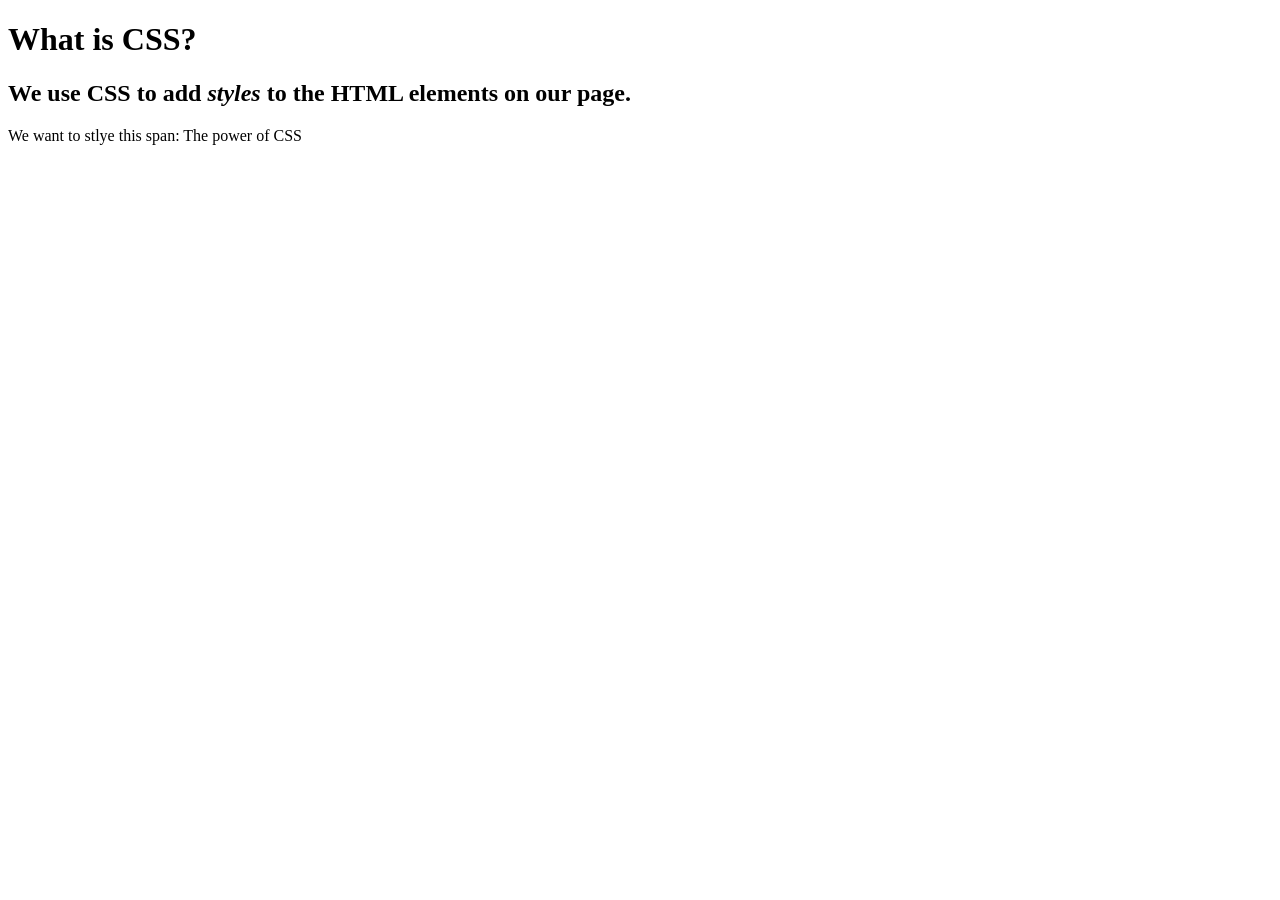
<file: week-1/day-3/index.html>
<!DOCTYPE html>
<html lang="en">
  <head>
    <meta charset="UTF-8" />
    <meta name="viewport" content="width=device-width, initial-scale=1.0" />
    <title>Document</title>
  </head>
  <body>
    <h1>What is CSS?</h1>
    <h2>We use CSS to add <em>styles</em> to the HTML elements on our page.</h2>

    <p>We want to stlye this span: <span>The power of CSS</span></p>
  </body>
</html>
</file>
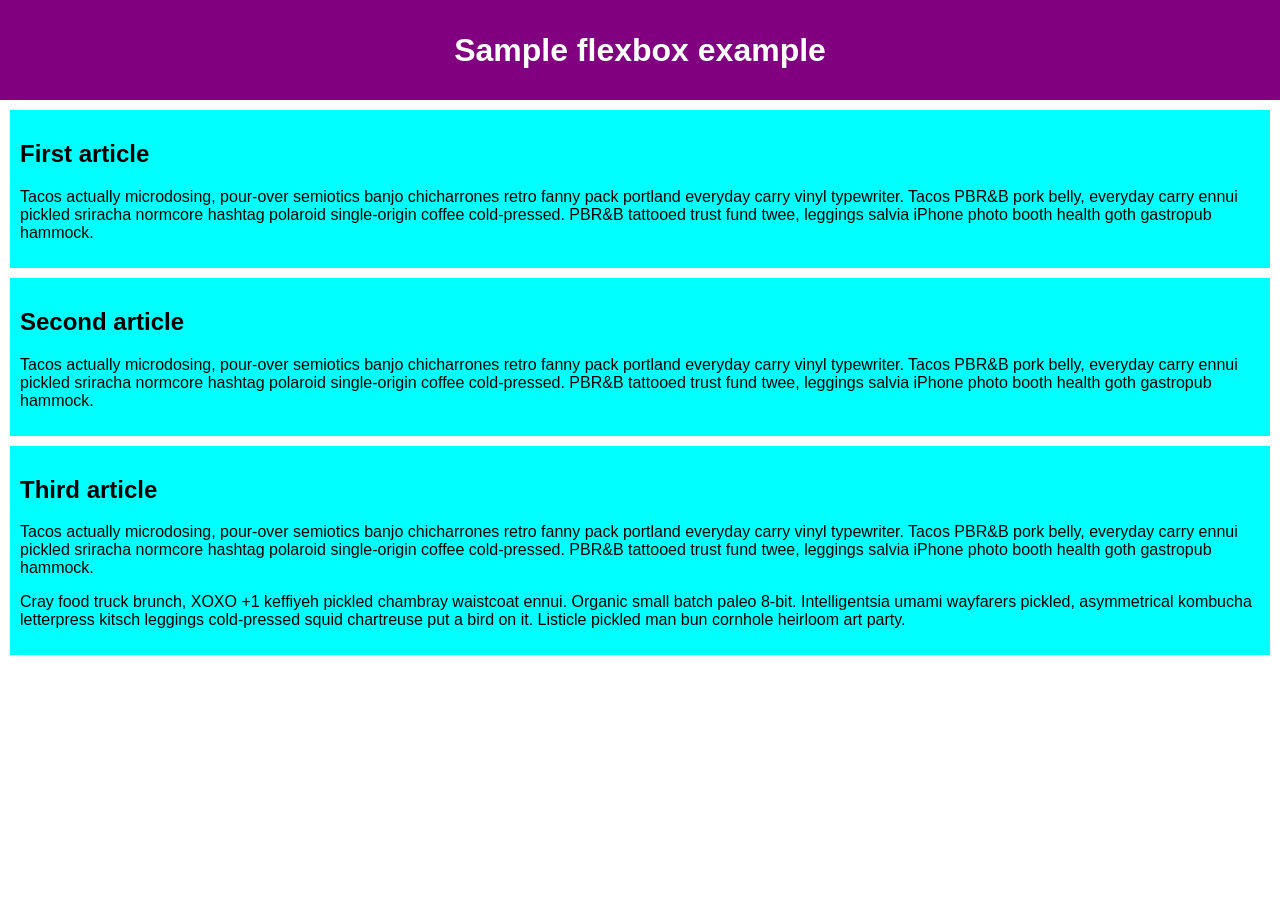
<file: week-1/day-4/index.html>
<!DOCTYPE html>
<html>
<head>
    <meta charset="utf-8">
    <title>Flexbox 0 — starting code</title>
    <style>
        html {
            font-family: sans-serif;
        }

        body {
            margin: 0;
        }

        header {
            background: purple;
            height: 100px;
        }

        h1 {
            text-align: center;
            color: white;
            line-height: 100px;
            margin: 0;
        }

        article {
            padding: 10px;
            margin: 10px;
            background: aqua;
        }

        /* Add your flexbox CSS below here */



    </style>
</head>
<body>
<header>
    <h1>Sample flexbox example</h1>
</header>

<section>
    <article>
        <h2>First article</h2>

        <p>Tacos actually microdosing, pour-over semiotics banjo chicharrones retro fanny pack portland everyday carry vinyl typewriter. Tacos PBR&B pork belly, everyday carry ennui pickled sriracha normcore hashtag polaroid single-origin coffee cold-pressed. PBR&B tattooed trust fund twee, leggings salvia iPhone photo booth health goth gastropub hammock.</p>
    </article>

    <article>
        <h2>Second article</h2>

        <p>Tacos actually microdosing, pour-over semiotics banjo chicharrones retro fanny pack portland everyday carry vinyl typewriter. Tacos PBR&B pork belly, everyday carry ennui pickled sriracha normcore hashtag polaroid single-origin coffee cold-pressed. PBR&B tattooed trust fund twee, leggings salvia iPhone photo booth health goth gastropub hammock.</p>
    </article>

    <article>
        <h2>Third article</h2>

        <p>Tacos actually microdosing, pour-over semiotics banjo chicharrones retro fanny pack portland everyday carry vinyl typewriter. Tacos PBR&B pork belly, everyday carry ennui pickled sriracha normcore hashtag polaroid single-origin coffee cold-pressed. PBR&B tattooed trust fund twee, leggings salvia iPhone photo booth health goth gastropub hammock.</p>

        <p>Cray food truck brunch, XOXO +1 keffiyeh pickled chambray waistcoat ennui. Organic small batch paleo 8-bit. Intelligentsia umami wayfarers pickled, asymmetrical kombucha letterpress kitsch leggings cold-pressed squid chartreuse put a bird on it. Listicle pickled man bun cornhole heirloom art party.</p>
    </article>
</section>
</body>
</html>
</file>
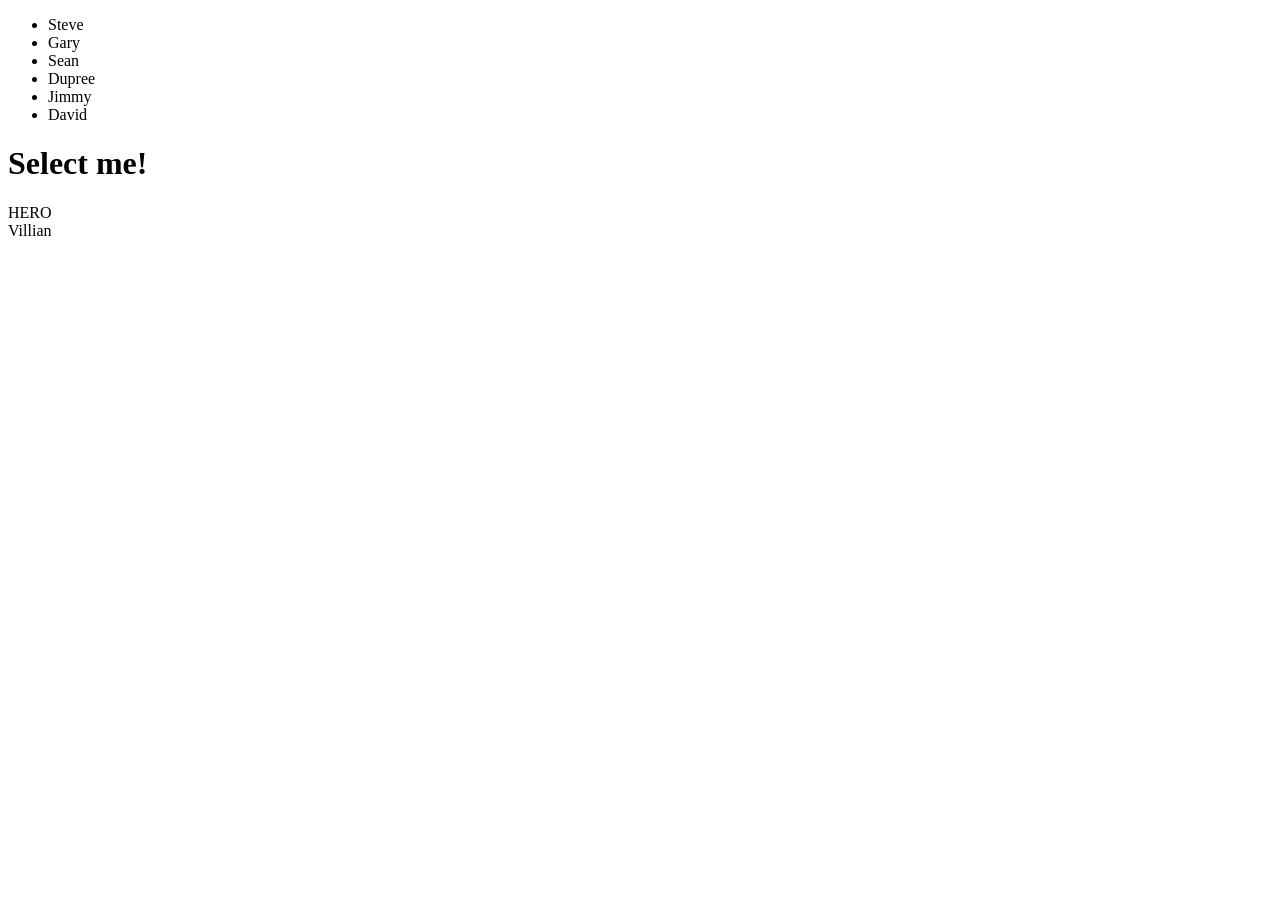
<file: week-2/day-3/index.html>
<!DOCTYPE html>
<html lang="en">
  <head>
    <meta charset="UTF-8" />
    <meta name="viewport" content="width=device-width, initial-scale=1.0" />
    <title>Document</title>
  </head>
  <body>
    <ul>
      <li>Steve</li>
      <li>Gary</li>
      <li>Sean</li>
      <li>Dupree</li>
      <li>Jimmy</li>
      <li>David</li>
    </ul>
    <h1>Select me!</h1>
    <div>HERO</div>
    <div>Villian</div>
  </body>
</html>
</file>
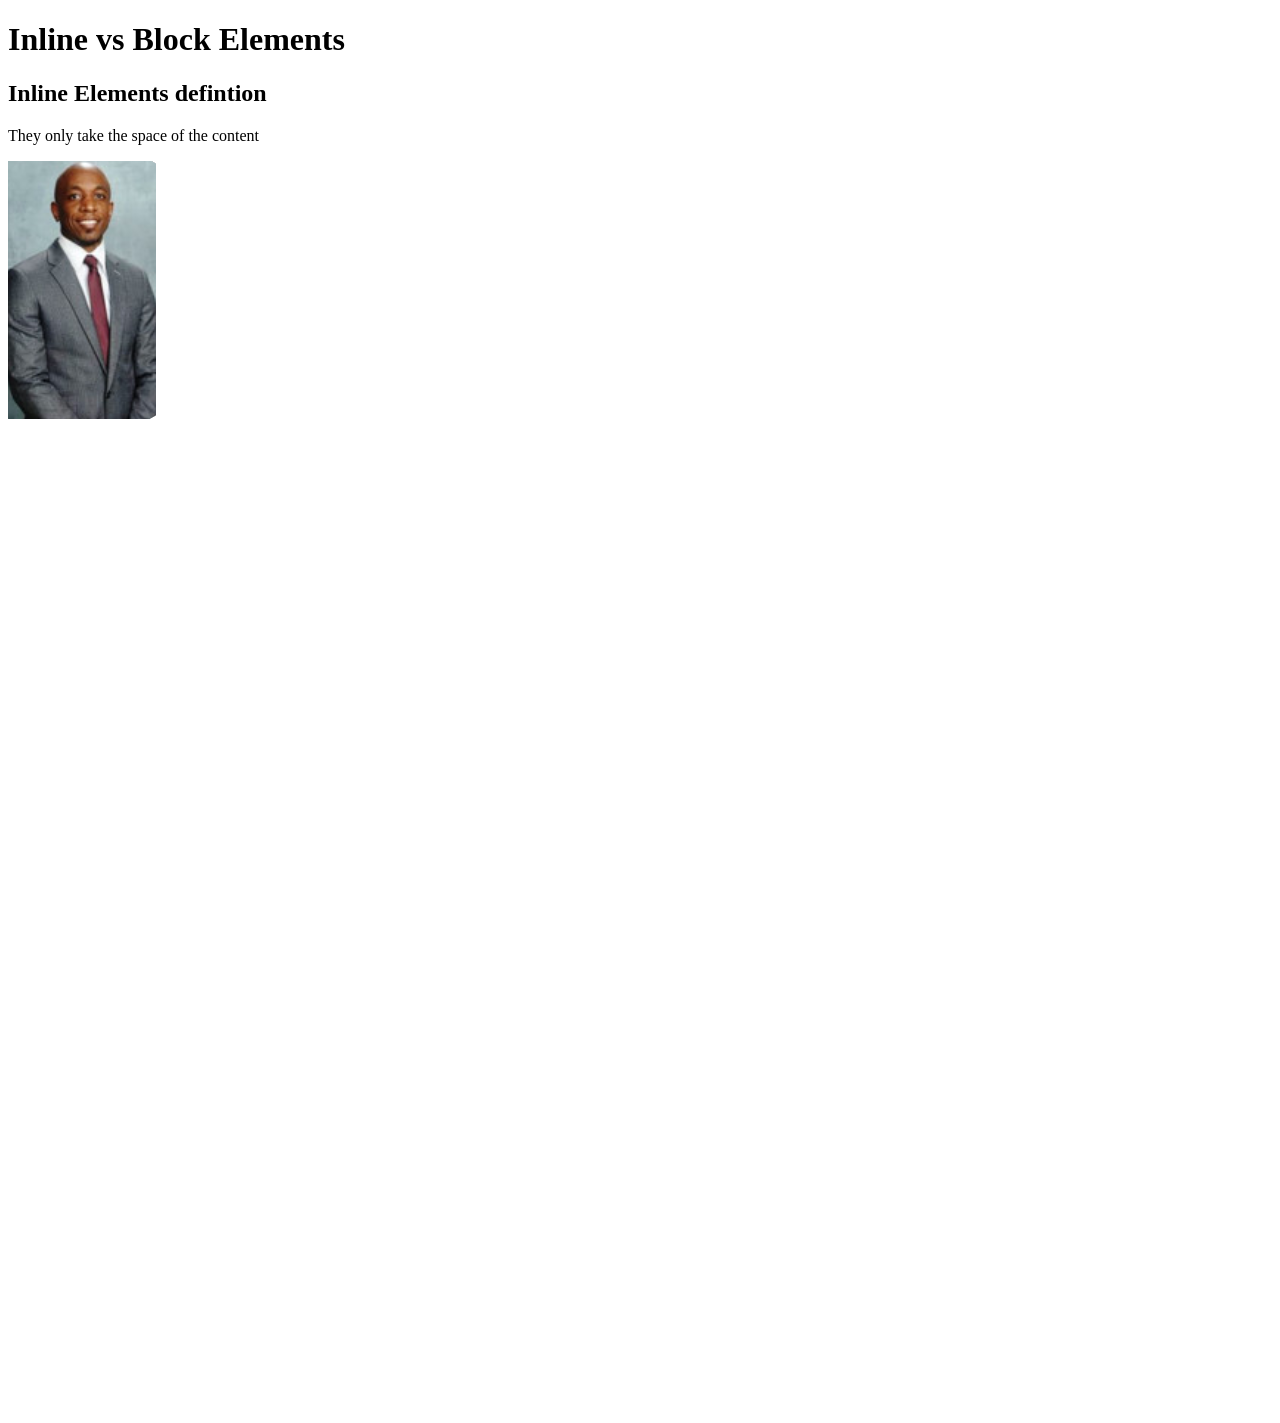
<file: week-1/day-1/5 - Inline vs Block Elements/index.html>
<!doctype html>
<html lang="en">
    <head>
        <meta charset="UTF-8">
        <meta name="viewport"
            content="width=device-width, user-scalable=no, initial-scale=1.0, maximum-scale=1.0, minimum-scale=1.0">
        <meta http-equiv="X-UA-Compatible" content="ie=edge">
        <title>Document</title>
    </head>
    <body>
        <h1>Inline vs Block Elements</h1>

        <h2>Inline Elements defintion</h2>
        <p>They only take the space of the content</p>

        <img src="me.png">
       <!-- <img src="me.png">
       <img src="me.png">
       <img src="me.png"> -->

        <!-- <h2>Inline Elements List</h2> 

        <ul>
            <li>span</li>
            <li>img</li>
            <li>input</li>
            <li>label</li>
            <li>a</li>
            <li>button</li>
        </ul> -->

        <!-- <h2>Block Elements Definition</h2>

        <p>They take the entire width the screen and push other content to a new line</p>

        <div style="background-color: red; border: 2px solid purple">
            here is my div
        </div> -->
       <!-- <div style="background-color: red;border: 2px solid green"> 
           here is my div
       </div>
       <div style="background-color: red; border: 2px solid orange">
           here is my div
       </div> -->

        <!-- <h2>Block Elements List</h2>

        <ul>
            <li>div</li>
            <li>ul</li>
            <li>ol</li>
            <li>li</li>
            <li>h1 - h6</li>
            <li>p</li>
            <li>form</li>
        </ul> -->

        
    

        <div style="margin: 1000px;"></div>

    </body>
</html>
</file>
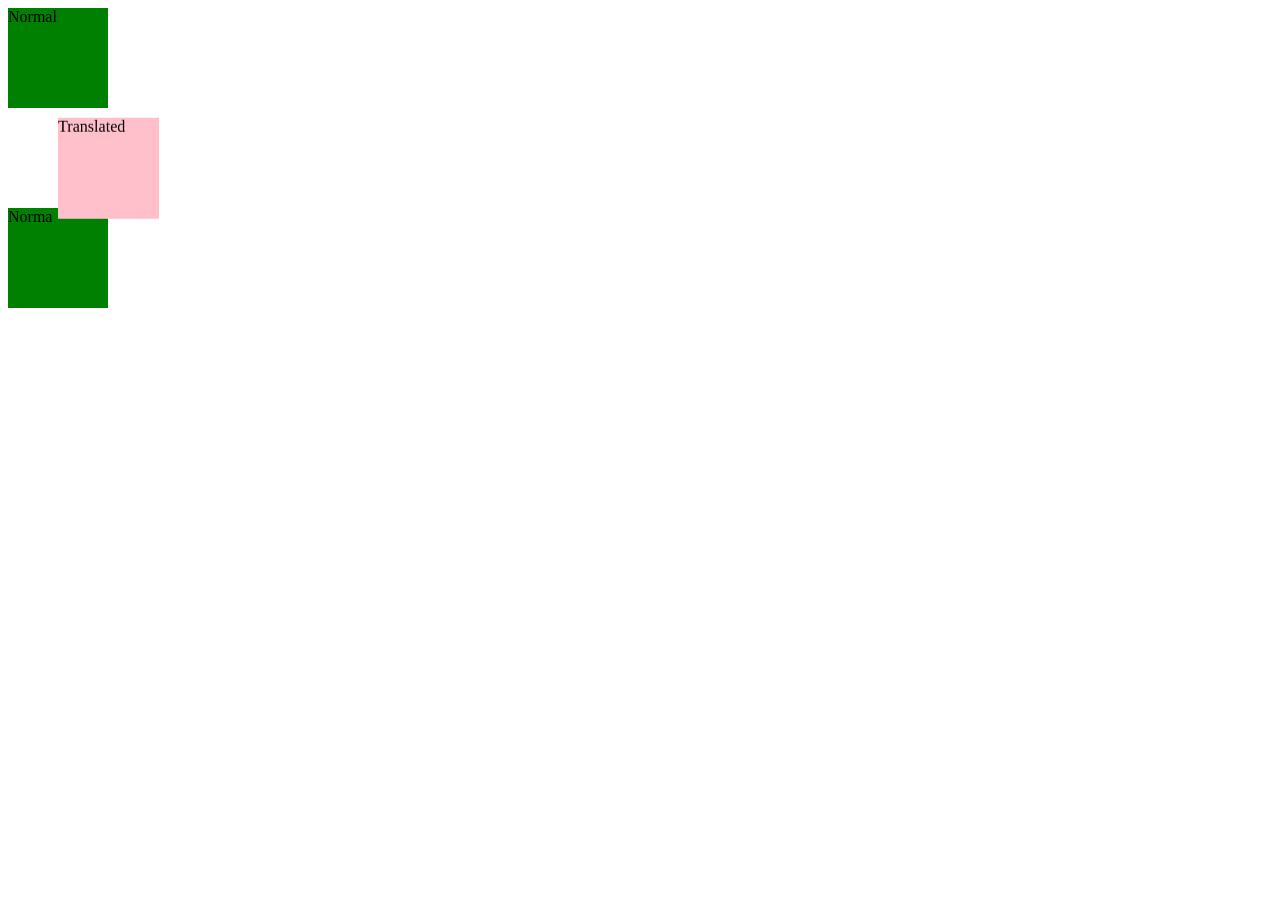
<file: week-2/day-3/CSS ReIntroduction/index.html>
<!doctype html>
<html lang="en">
<head>
    <meta charset="UTF-8">
    <meta name="viewport"
          content="width=device-width, user-scalable=no, initial-scale=1.0, maximum-scale=1.0, minimum-scale=1.0">
    <meta http-equiv="X-UA-Compatible" content="ie=edge">
    <title>Document</title>
</head>
<body>
<div>Normal</div>
<div class="example1">Translated</div>
<div>Norma</div>

<style>
    div {
        width: 100px;
        height: 100px;
        background-color: green;
    }

    .example1 {
        transform: perspective(500px) translate3d(50px, 10px, 3px);
        background-color: pink;
    }
</style>
</body>
</html>
</file>
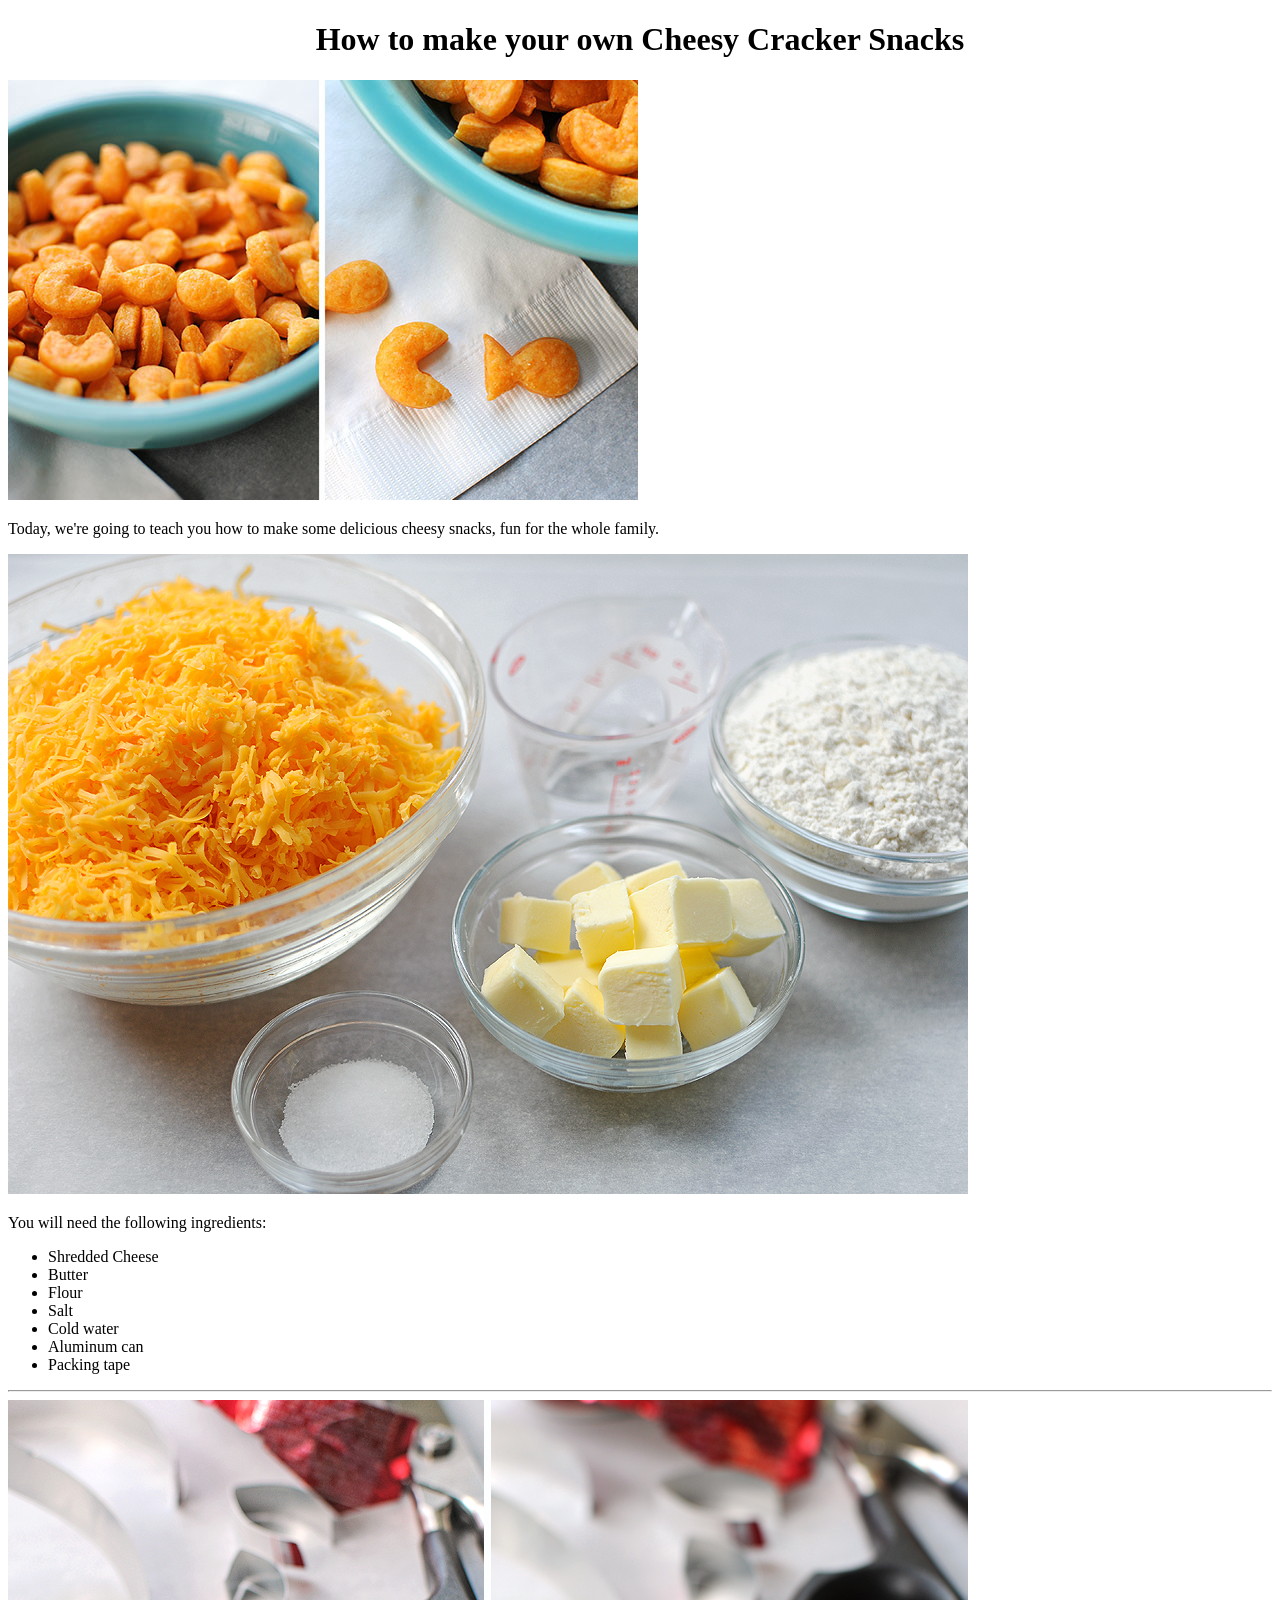
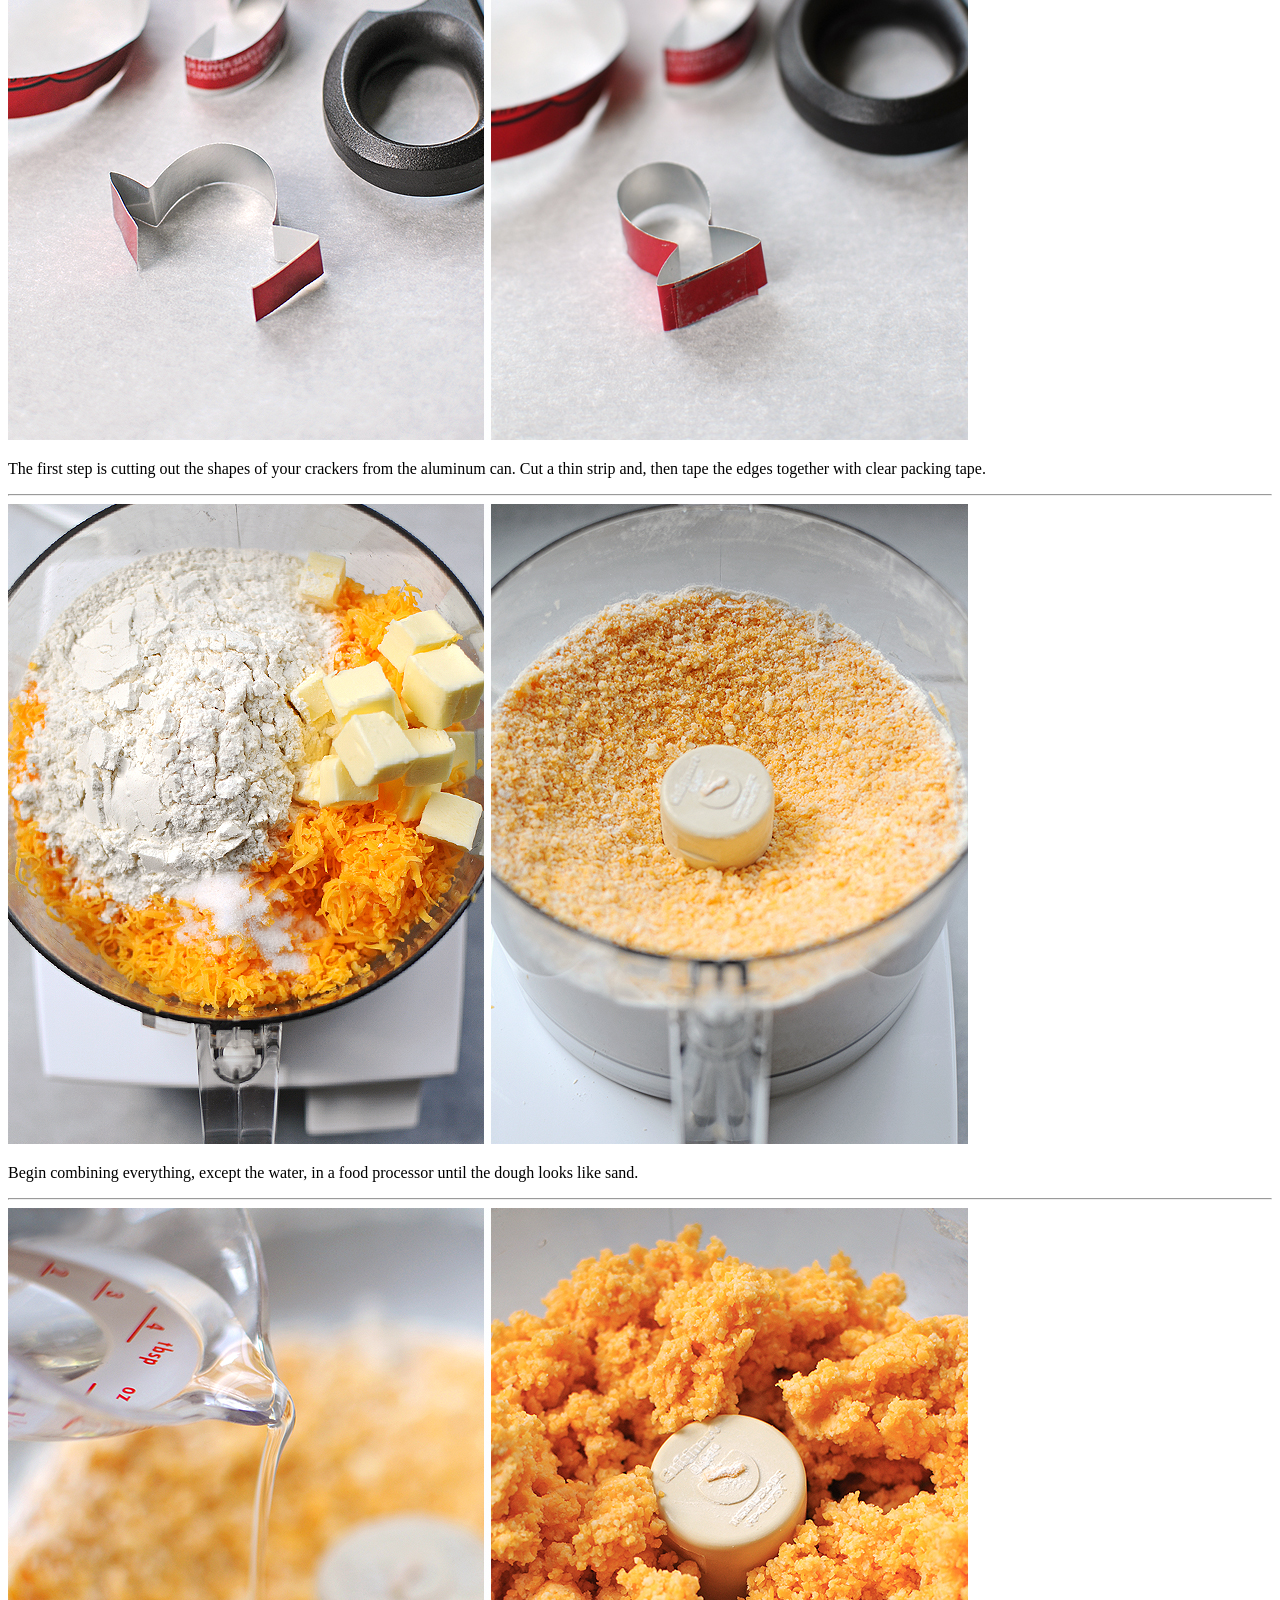
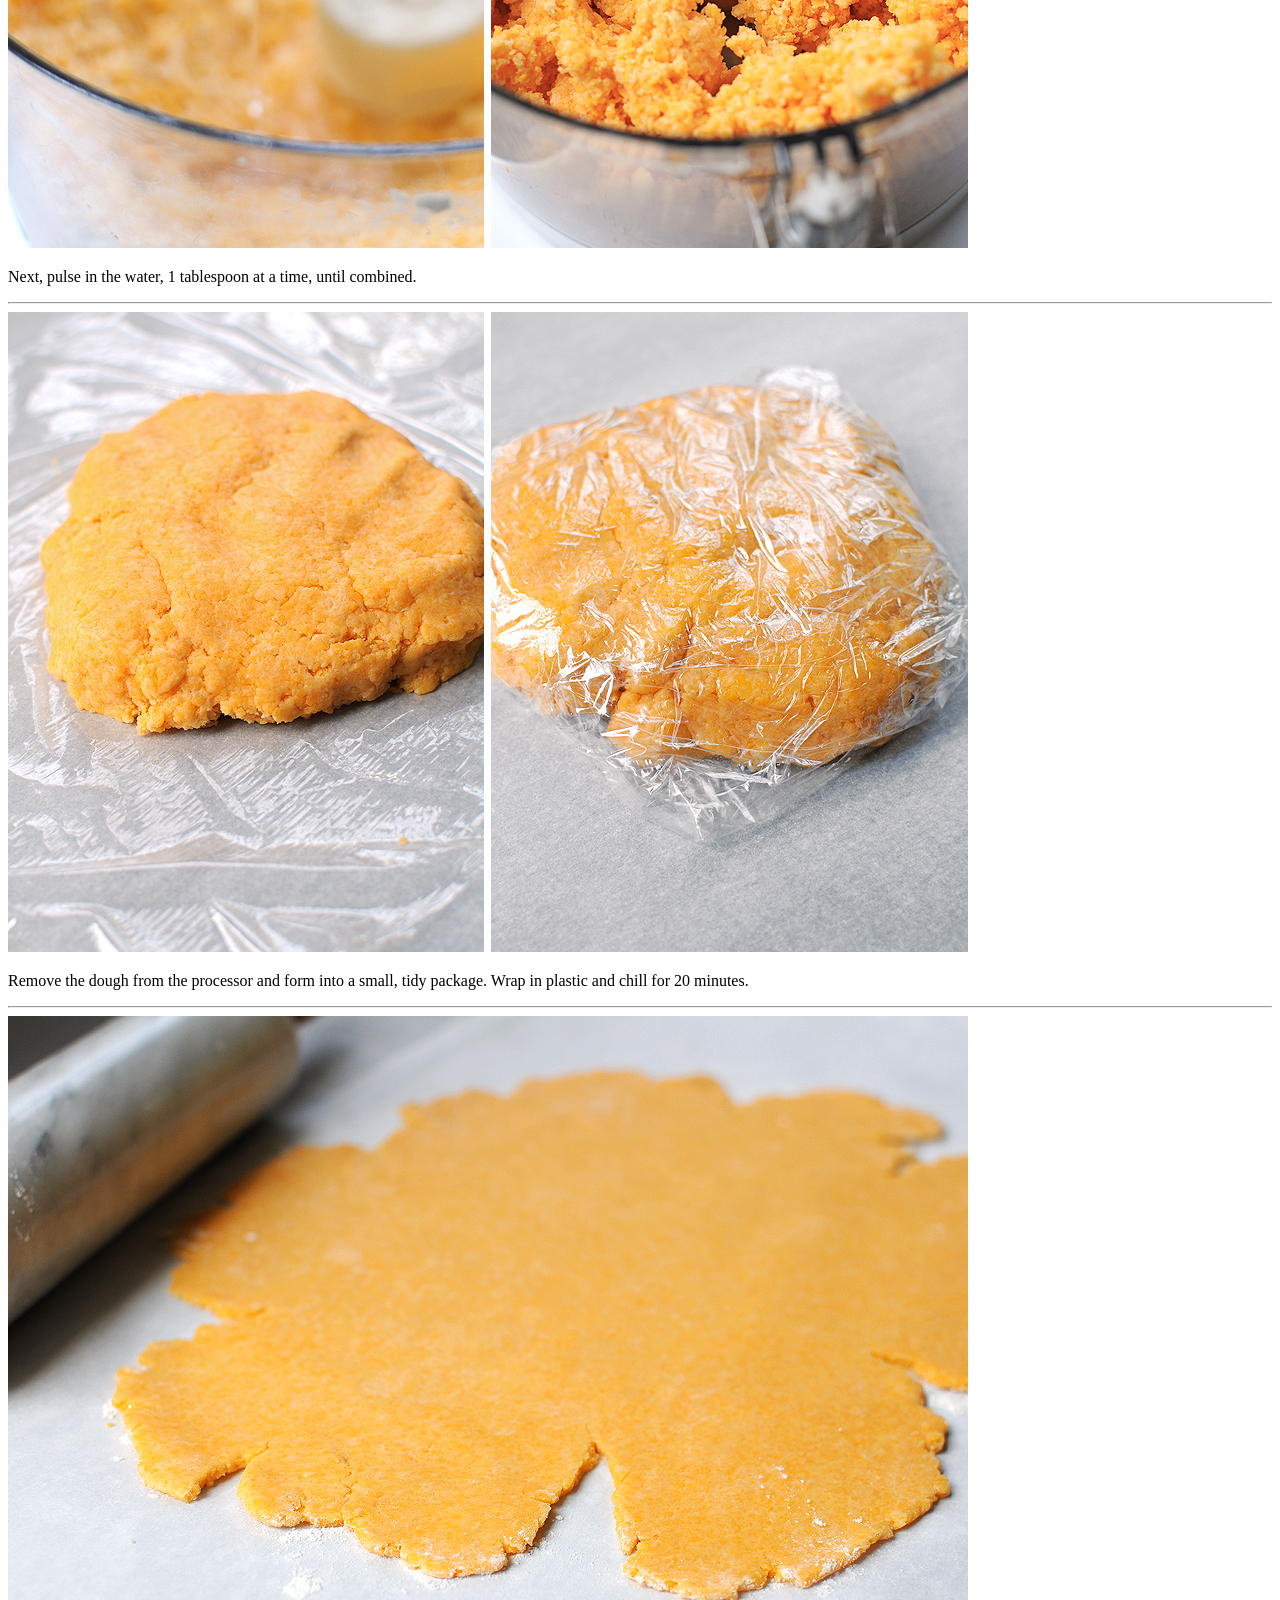
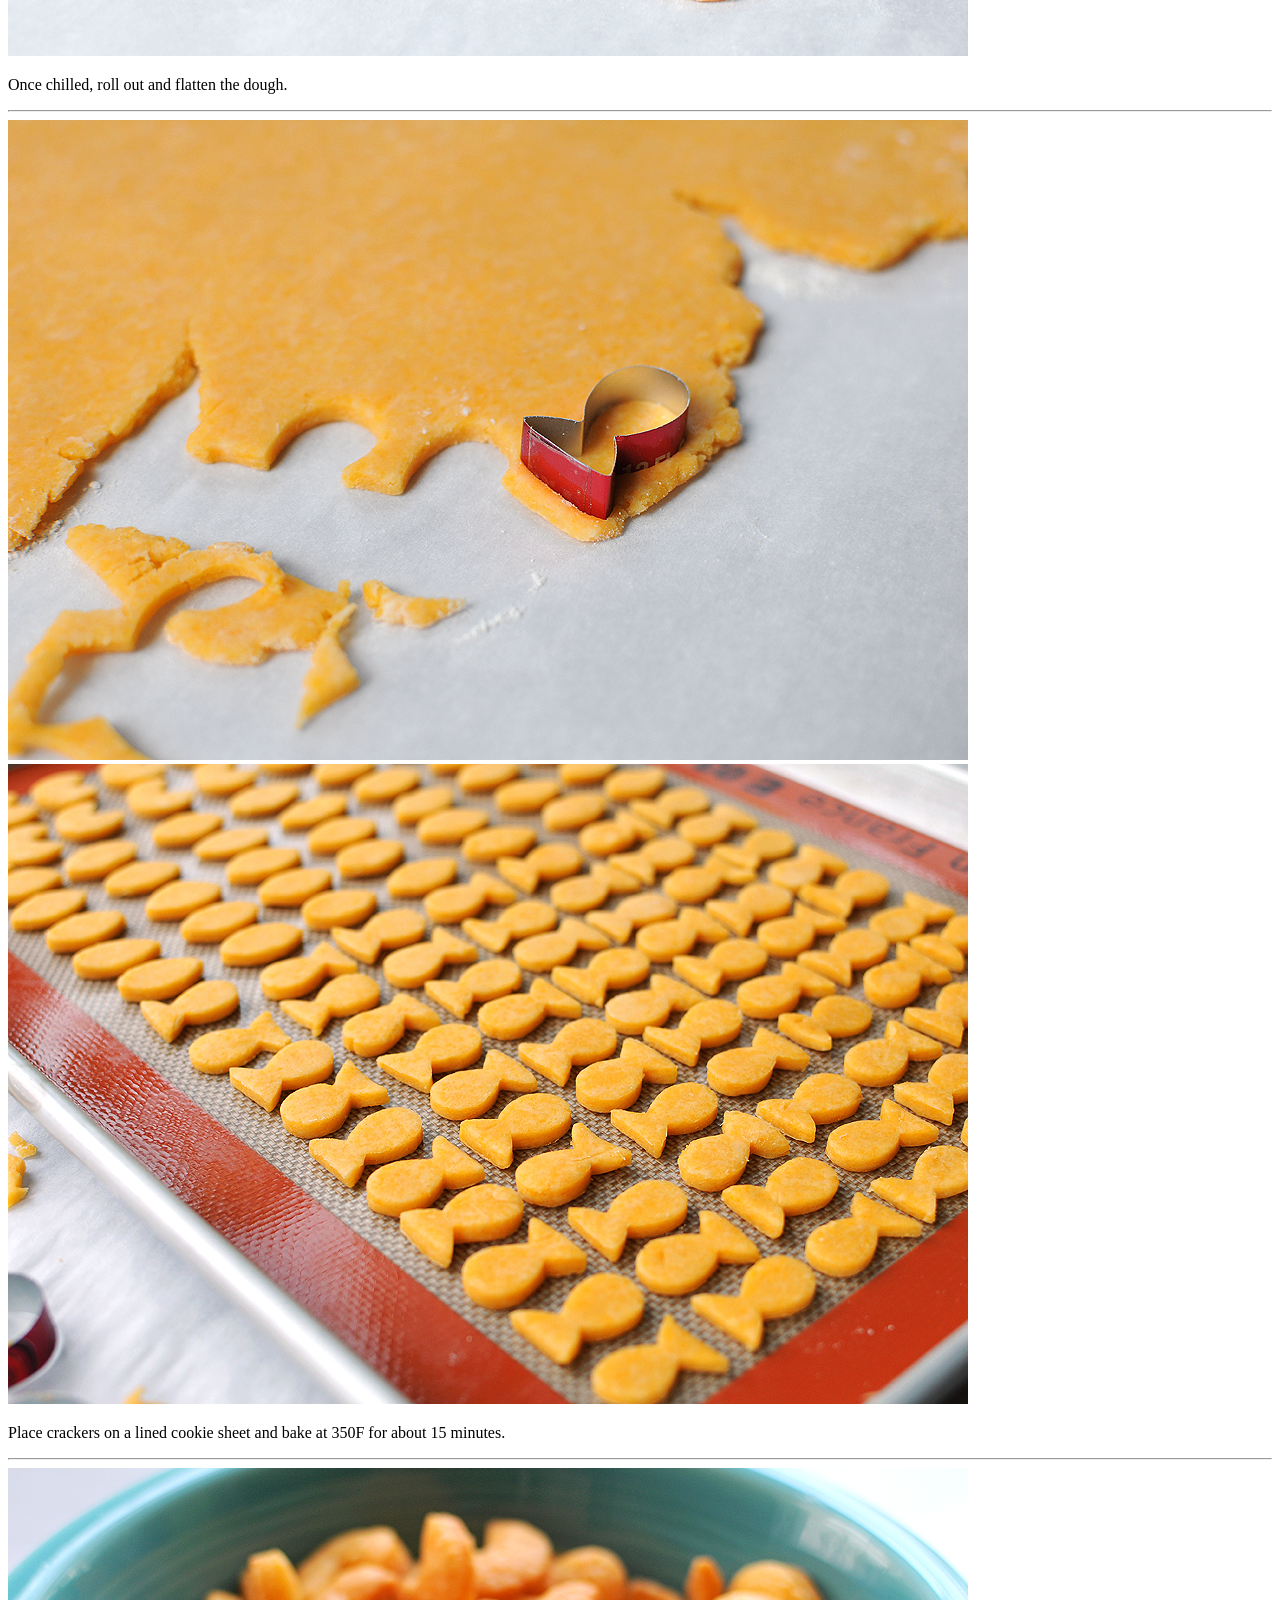
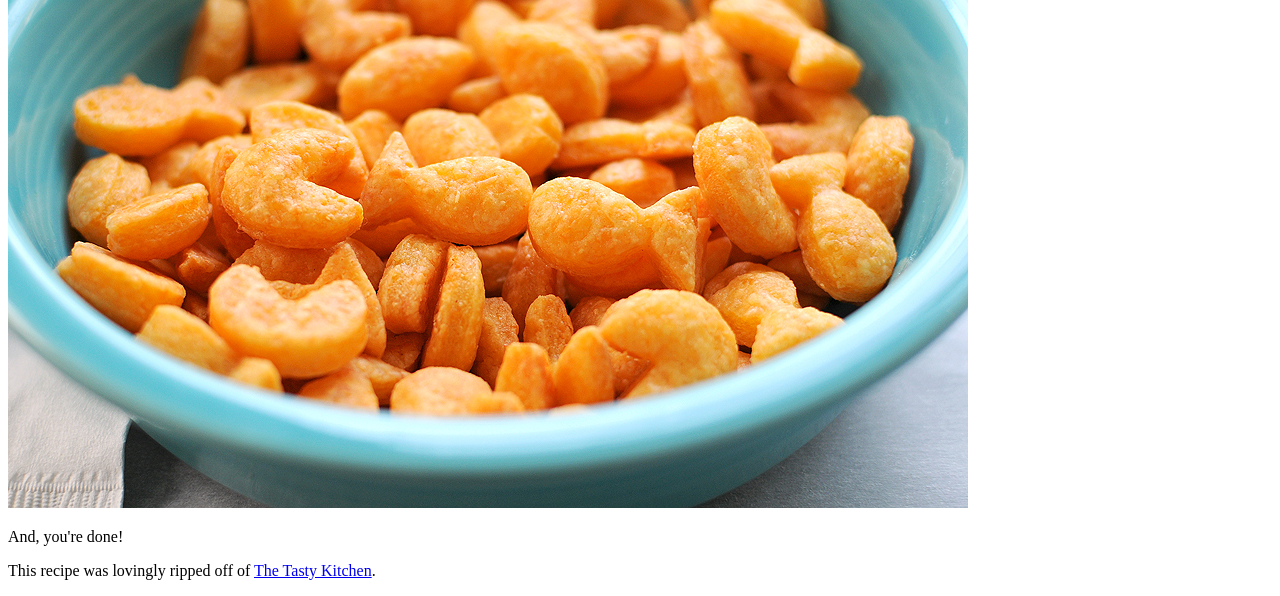
<file: resources/cooking.html>
<!DOCTYPE html>
<html>
  <head>
    <title>Cooking Website</title>
  </head>
  <body>
    <h1 style="text-align: center;">
      How to make your own Cheesy Cracker Snacks
    </h1>

    <img src="introimage.jpg" alt="Make these tasty snacks!" />
    <p>
      Today, we're going to teach you how to make some delicious cheesy snacks,
      fun for the whole family.
    </p>

    <img src="ingredients.jpg" alt="Ingredients" />
    <p>
      You will need the following ingredients:
    </p>
    <ul>
      <li>
        Shredded Cheese
      </li>
      <li>
        Butter
      </li>
      <li>
        Flour
      </li>
      <li>
        Salt
      </li>
      <li>
        Cold water
      </li>
      <li>
        Aluminum can
      </li>
      <li>
        Packing tape
      </li>
    </ul>

    <hr />

    <img src="can.jpg" alt="The can" />
    <p>
      The first step is cutting out the shapes of your crackers from the
      aluminum can. Cut a thin strip and, then tape the edges together with
      clear packing tape.
    </p>

    <hr />

    <img src="blend.jpg" alt="Process THIS" />
    <p>
      Begin combining everything, except the water, in a food processor until
      the dough looks like sand.
    </p>

    <hr />

    <img src="water.jpg" alt="Adding water" />
    <p>
      Next, pulse in the water, 1 tablespoon at a time, until combined.
    </p>

    <hr />

    <img src="package.jpg" alt="Package this" />
    <p>
      Remove the dough from the processor and form into a small, tidy package.
      Wrap in plastic and chill for 20 minutes.
    </p>

    <hr />

    <img src="flatten.jpg" alt="Roll out" />
    <p>
      Once chilled, roll out and flatten the dough.
    </p>

    <hr />

    <img src="cut.jpg" alt="Cut this" />
    <img src="oven.jpg" alt="Cook this" />
    <p>
      Place crackers on a lined cookie sheet and bake at 350F for about 15
      minutes.
    </p>

    <hr />

    <img src="done.jpg" alt="Boo yah" />
    <p>
      And, you're done!
    </p>

    <p>
      This recipe was lovingly ripped off of
      <a href="http://tastykitchen.com/">The Tasty Kitchen</a>.
    </p>
  </body>
</html>
</file>
